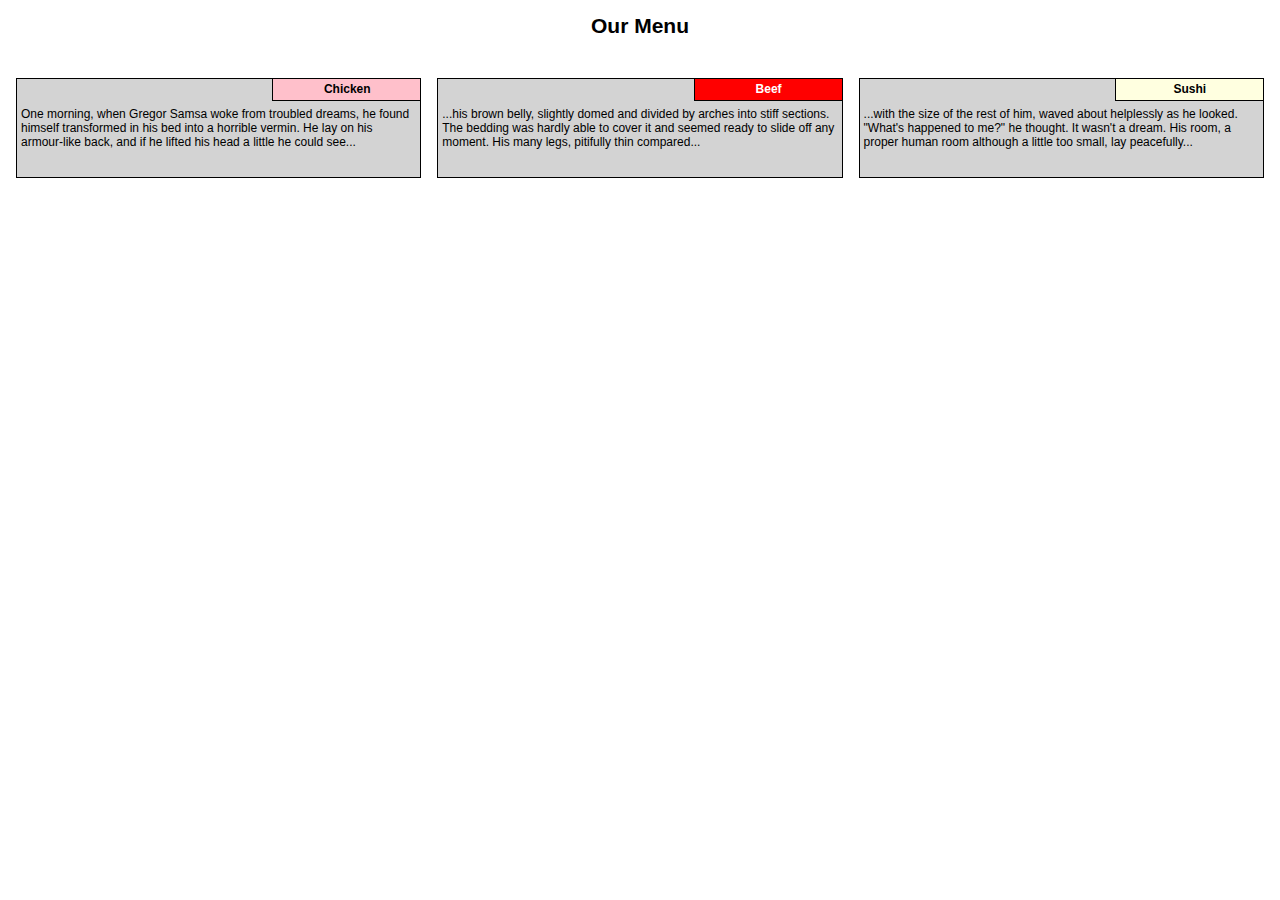
<file: mod2-solutions/index.html>
<!DOCTYPE html>
<html lang=EN>
<head>
	<meta charset="utf-8">
	<meta name="viewport" content="width=device-width, initial-scale=1">
	<title>Assignment Solution for Module 2</title>
	<link rel="stylesheet" href="css/mod2Solultion.css"> 
</head>
<body>
	<h1>Our Menu</h1>

	<div class="row">
		<div class="col-lg-4 col-md-6 col-sm-12">
		<div id="menu_item-1" class="menu_items">
			<div id="title-region-1" class="title-region"> <p>Chicken</p> </div>
			<div id="item-text-1" class="item-text"> <p>One morning, when Gregor Samsa woke from troubled dreams, he found himself transformed in his bed into a horrible vermin. He lay on his armour-like back, and if he lifted his head a little he could see...</p> </div>
		</div></div>

		<div class="col-lg-4 col-md-6 col-sm-12">
		<div id="menu_item-2" class="menu_items">
			<div id="title-region-2" class="title-region"> <p>Beef</p> </div>
			<div id="item-text-2" class="item-text"> <p>...his brown belly, slightly domed and divided by arches into stiff sections. The bedding was hardly able to cover it and seemed ready to slide off any moment. His many legs, pitifully thin compared...</p> </div>
		</div> </div>

		<div class="col-lg-4 col-md-12 col-sm-12">
		<div id="menu_item-3" class="menu_items">
			<div id="title-region-3" class="title-region"> <p>Sushi</p> </div>
			<div id="item-text-3" class="item-text"> <p>...with the size of the rest of him, waved about helplessly as he looked. "What's happened to me?" he thought. It wasn't a dream. His room, a proper human room although a little too small, lay peacefully...</p> </div>
		</div></div>

	</div>

</body>
</html>
</file>
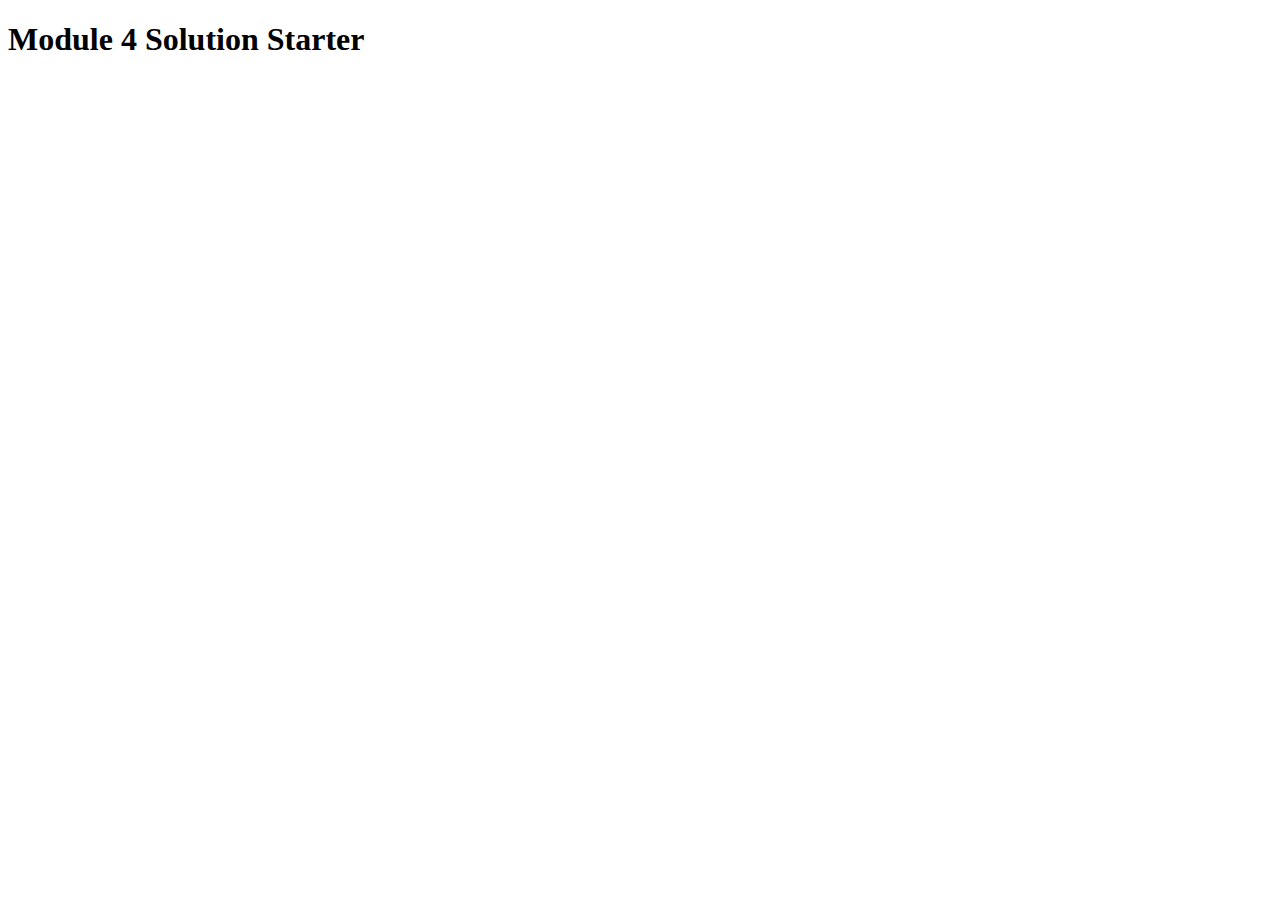
<file: mod4-solutions/easier/index.html>
<!DOCTYPE html>
<html>
<head>
  <meta charset="utf-8">
  <title>Module 4 Solution Starter</title>
  <script src="SpeakHello.js"></script>
  <script src="SpeakGoodBye.js"></script>
  <script src="script.js"></script>
</head>
<body>
  <h1>Module 4 Solution Starter</h1>
</body>
</html>
</file>
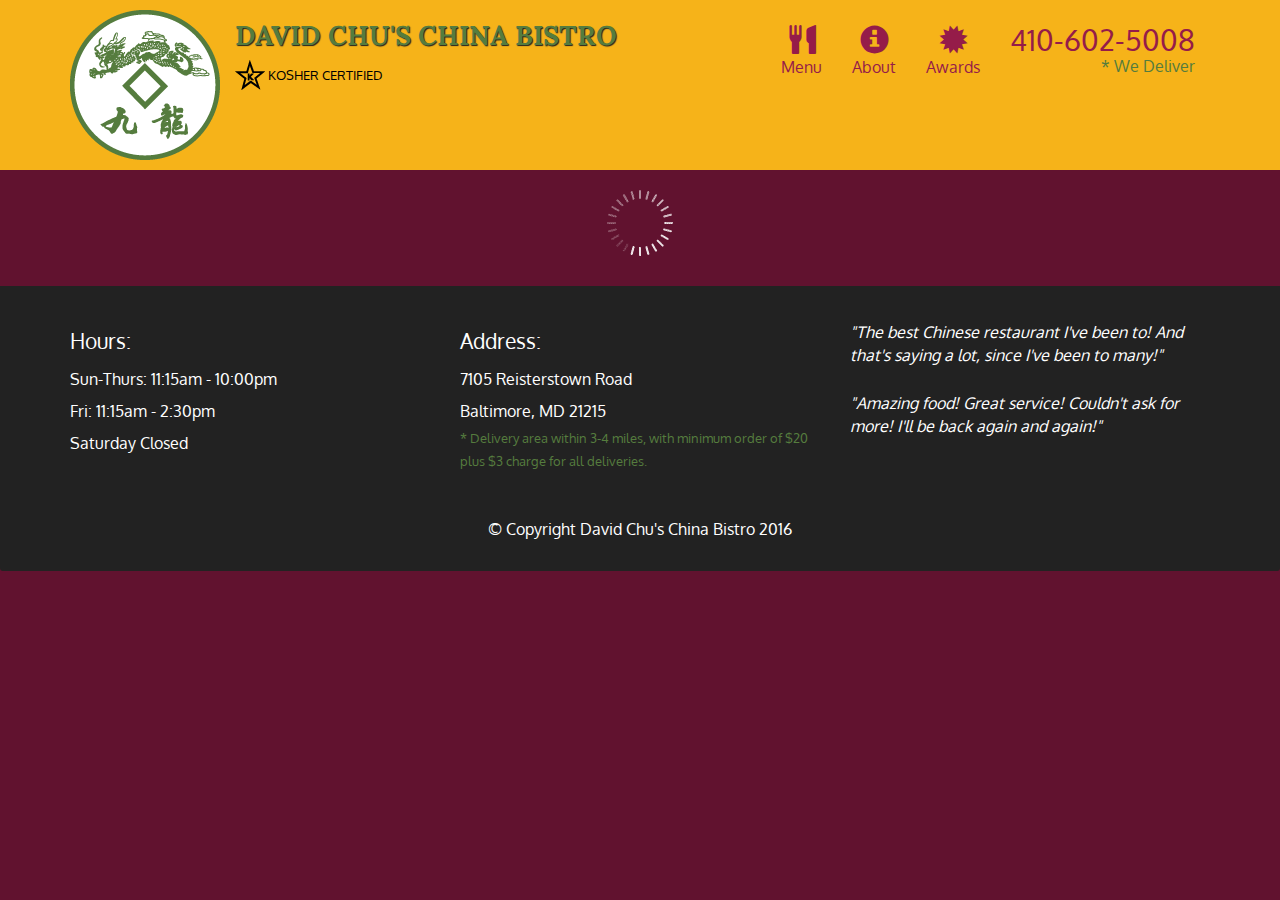
<file: mod5-solutions/assignment5-solution-starter/index.html>
<!doctype html>
<html lang="en">
  <head>
    <meta charset="utf-8">
    <meta http-equiv="X-UA-Compatible" content="IE=edge">
    <meta name="viewport" content="width=device-width, initial-scale=1">
    <title>David Chu's China Bistro Neill's Version</title>
    <link rel="stylesheet" href="css/bootstrap.min.css">
    <link rel="stylesheet" href="css/styles.css">
    <link href='https://fonts.googleapis.com/css?family=Oxygen:400,300,700' rel='stylesheet' type='text/css'>
    <link href='https://fonts.googleapis.com/css?family=Lora' rel='stylesheet' type='text/css'>
  </head>
<body>
  <header>
    <nav id="header-nav" class="navbar navbar-default">
      <div class="container">
        <div class="navbar-header">
          <a href="index.html" class="pull-left visible-md visible-lg">
            <div id="logo-img" alt="Logo image"></div>
          </a>

          <div class="navbar-brand">
            <a href="index.html"><h1>David Chu's China Bistro</h1></a>
            <p>
              <img src="images/star-k-logo.png" alt="Kosher certification">
              <span>Kosher Certified</span>
            </p>
          </div>

          <button id="navbarToggle" type="button" class="navbar-toggle collapsed" data-toggle="collapse" data-target="#collapsable-nav" aria-expanded="false">
            <span class="sr-only">Toggle navigation</span>
            <span class="icon-bar"></span>
            <span class="icon-bar"></span>
            <span class="icon-bar"></span>
          </button>
        </div>
        
        <div id="collapsable-nav" class="collapse navbar-collapse">
           <ul id="nav-list" class="nav navbar-nav navbar-right">
            <li id="navHomeButton" class="visible-xs active">
              <a href="index.html">
                <span class="glyphicon glyphicon-home"></span> Home</a>
            </li>
            <li id="navMenuButton">
              <a href="#" onclick="$dc.loadMenuCategories();">
                <span class="glyphicon glyphicon-cutlery"></span><br class="hidden-xs"> Menu</a>
            </li>
            <li>
              <a href="#">
                <span class="glyphicon glyphicon-info-sign"></span><br class="hidden-xs"> About</a>
            </li>
            <li>
              <a href="#">
                <span class="glyphicon glyphicon-certificate"></span><br class="hidden-xs"> Awards</a>
            </li>
            <li id="phone" class="hidden-xs">
              <a href="tel:410-602-5008">
                <span>410-602-5008</span></a><div>* We Deliver</div>
            </li>
          </ul><!-- #nav-list -->
        </div><!-- .collapse .navbar-collapse -->
      </div><!-- .container -->
    </nav><!-- #header-nav -->
  </header>

  <div id="call-btn" class="visible-xs">
    <a class="btn" href="tel:410-602-5008">
    <span class="glyphicon glyphicon-earphone"></span>
    410-602-5008
    </a>
  </div>
  <div id="xs-deliver" class="text-center visible-xs">* We Deliver</div>

  <div id="main-content" class="container"></div>

  <footer class="panel-footer">
    <div class="container">
      <div class="row">
        <section id="hours" class="col-sm-4">
          <span>Hours:</span><br>
          Sun-Thurs: 11:15am - 10:00pm<br>
          Fri: 11:15am - 2:30pm<br>
          Saturday Closed
          <hr class="visible-xs">
        </section>
        <section id="address" class="col-sm-4">
          <span>Address:</span><br>
          7105 Reisterstown Road<br>
          Baltimore, MD 21215
          <p>* Delivery area within 3-4 miles, with minimum order of $20 plus $3 charge for all deliveries.</p>
          <hr class="visible-xs">
        </section>
        <section id="testimonials" class="col-sm-4">
          <p>"The best Chinese restaurant I've been to! And that's saying a lot, since I've been to many!"</p>
          <p>"Amazing food! Great service! Couldn't ask for more! I'll be back again and again!"</p>
        </section>
      </div>
      <div class="text-center">&copy; Copyright David Chu's China Bistro 2016</div>
    </div>
  </footer>

  <!-- jQuery (Bootstrap JS plugins depend on it) -->
  <script src="js/jquery-2.1.4.min.js"></script>
  <script src="js/bootstrap.min.js"></script>
  <script src="js/ajax-utils.js"></script>
  <script src="js/script.js"></script>
</body>
</html>
</file>
<file: mod2-solutions/css/mod2Solultion.css>
/* Stylesheet for Mod2 Solution*/

/* base styles*/
* {
  box-sizing: border-box;
  font-family: Helvetica;
  font-size: 12px;
}

h1{
  text-align: center;
  margin-bottom: 40px;
  font-size: 175%;
}

.menu_items{
  border: solid black 1px;
  height: 100px;
  margin-left: 8px;
  margin-right: 8px;
  margin-bottom: 15px;
  background-color: lightgrey;
  overflow: hidden;
  position: relative;
}

.title-region{
  border: solid black 1px;
  float: right;
  height: 24px;
  width: 150px;
  position: relative;
  margin-bottom: 6px;
  margin-top: -2px;
  margin-right: -2px;
  text-align: center;
  font-weight: bold;
  font-size: 225%;
}

#title-region-1{
  background-color: pink;
}

#title-region-2{
  background-color: red;
  color: white;
}

#title-region-3{
  background-color: lightyellow;
}

p{
  margin-top: 4px;
}

.item-text{
  clear: right;
  padding-left: 4px;
  padding-right: 4px;
  padding-bottom: 4px;
}

/* Simple Responsive Framework. */
.row {
  width: 100%;
}
/*styles for large screens (desktops)*/
@media (min-width: 992px) {
  .col-lg-1, .col-lg-2, .col-lg-3, .col-lg-4, .col-lg-5, .col-lg-6, .col-lg-7, .col-lg-8, .col-lg-9, .col-lg-10, .col-lg-11, .col-lg-12 {
    float: left;
    
  }
  .col-lg-1 {
    width: 8.33%;
  }
  .col-lg-2 {
    width: 16.66%;
  }
  .col-lg-3 {
    width: 25%;
  }
  .col-lg-4 {
    width: 33.33%;
  }
  .col-lg-5 {
    width: 41.66%;
  }
  .col-lg-6 {
    width: 50%;
  }
  .col-lg-7 {
    width: 58.33%;
  }
  .col-lg-8 {
    width: 66.66%;
  }
  .col-lg-9 {
    width: 74.99%;
  }
  .col-lg-10 {
    width: 83.33%;
  }
  .col-lg-11 {
    width: 91.66%;
  }
  .col-lg-12 {
    width: 100%;
  }
}

/*styles for medium screens (tablets)*/
@media (min-width: 768px) and (max-width: 991px) {
  .col-md-1, .col-md-2, .col-md-3, .col-md-4, .col-md-5, .col-md-6, .col-md-7, .col-md-8, .col-md-9, .col-md-10, .col-md-11, .col-md-12 {
    float: left;

  }
  .col-md-1 {
    width: 8.33%;
  }
  .col-md-2 {
    width: 16.66%;
  }
  .col-md-3 {
    width: 25%;
  }
  .col-md-4 {
    width: 33.33%;
  }
  .col-md-5 {
    width: 41.66%;
  }
  .col-md-6 {
    width: 50%;
  }
  .col-md-7 {
    width: 58.33%;
  }
  .col-md-8 {
    width: 66.66%;
  }
  .col-md-9 {
    width: 74.99%;
  }
  .col-md-10 {
    width: 83.33%;
  }
  .col-md-11 {
    width: 91.66%;
  }
  .col-md-12 {
    width: 100%;
  }
}


/*styles for small screens (Mobiles)*/
@media (max-width: 767px) {
  .col-sm-1, .col-sm-2, .col-sm-3, .col-sm-4, .col-sm-5, .col-sm-6, .col-sm-7, .col-sm-8, .col-sm-9, .col-sm-10, .col-sm-11, .col-sm-12 {
    float: left;
    
  }
  .col-sm-1 {
    width: 8.33%;
  }
  .col-sm-2 {
    width: 16.66%;
  }
  .col-sm-3 {
    width: 25%;
  }
  .col-sm-4 {
    width: 33.33%;
  }
  .col-sm-5 {
    width: 41.66%;
  }
  .col-sm-6 {
    width: 50%;
  }
  .col-sm-7 {
    width: 58.33%;
  }
  .col-sm-8 {
    width: 66.66%;
  }
  .col-sm-9 {
    width: 74.99%;
  }
  .col-sm-10 {
    width: 83.33%;
  }
  .col-sm-11 {
    width: 91.66%;
  }
  .col-sm-12 {
    width: 100%; 
  }
}
</file>
<file: mod5-solutions/assignment5-solution-starter/css/styles.css>
body {
  font-size: 16px;
  color: #fff;
  background-color: #61122f;
  font-family: 'Oxygen', sans-serif;
}

/** HEADER **/
#header-nav {
  background-color: #f6b319;
  border-radius: 0;
  border: 0;
}

#logo-img {
  background: url('../images/restaurant-logo_large.png') no-repeat;
  width: 150px;
  height: 150px;
  margin: 10px 15px 10px 0;
}

.navbar-brand {
  padding-top: 25px;
}
.navbar-brand h1 { /* Restaurant name */
  font-family: 'Lora', serif;
  color: #557c3e;
  font-size: 1.5em;
  text-transform: uppercase;
  font-weight: bold;
  text-shadow: 1px 1px 1px #222;
  margin-top: 0;
  margin-bottom: 0;
  line-height: .75;
}
.navbar-brand a:hover, .navbar-brand a:focus {
  text-decoration: none;
}
.navbar-brand p { /* Kosher cert */
  color: #000;
  text-transform: uppercase;
  font-size: .7em;
  margin-top: 15px;
}
.navbar-brand p span { /* Star-K */
  vertical-align: middle;
}

#nav-list {
  margin-top: 10px;
}
#nav-list a {
  color: #951C49;
  text-align: center;
}
#nav-list a:hover {
  background: #E7E7E7;
}
#nav-list a span {
  font-size: 1.8em;
}

#phone {
  margin-top: 5px;
}
#phone a { /* Phone number */
  text-align: right;
  padding-bottom: 0;
}
#phone div { /* We Deliver */
  color: #557c3e;
  text-align: right;
  padding-right: 15px;
}

.navbar-header button.navbar-toggle, .navbar-header .icon-bar {
  border: 1px solid #61122f;
}
.navbar-header button.navbar-toggle {
  clear: both;
  margin-top: -30px;
}
/* END HEADER */

/* FOOTER */
.panel-footer {
  margin-top: 30px;
  padding-top: 35px;
  padding-bottom: 30px;
  background-color: #222;
  border-top: 0;
}
.panel-footer div.row {
  margin-bottom: 35px;
}
#hours, #address {
  line-height: 2;
}
#hours > span, #address > span {
  font-size: 1.3em;
}
#address p {
  color: #557c3e;
  font-size: .8em;
  line-height: 1.8;
}
#testimonials {
  font-style: italic;
}
#testimonials p:nth-child(2) {
  margin-top: 25px;
}
/* END FOOTER */



/* HOME PAGE */
.container .jumbotron {
  box-shadow: 0 0 50px #3F0C1F;
  border: 2px solid #3F0C1F;
}

#menu-tile, #specials-tile, #map-tile {
  height: 250px;
  width: 100%;
  margin-bottom: 15px;
  position: relative;
  border: 2px solid #3F0C1F;
  overflow: hidden;
}
#menu-tile:hover, #specials-tile:hover, #map-tile:hover {
  box-shadow: 0 1px 5px 1px #cccccc;
}
#menu-tile {
  background: url('../images/menu-tile.jpg') no-repeat;
  background-position: center;
}
#specials-tile {
  background: url('../images/specials-tile.jpg') no-repeat;
  background-position: center;
}
#menu-tile span, #specials-tile span, #map-tile span {
  position: absolute;
  bottom: 0;
  right: 0;
  width: 100%;
  text-align: center;
  font-size: 1.6em;
  text-transform: uppercase;
  background-color: #000;
  color: #fff;
  opacity: .8;
}
/* END HOME PAGE */

/* MENU CATEGORIES PAGE */
.category-tile { 
  position: relative;
  border: 2px solid #3F0C1F;
  overflow: hidden;
  width: 200px;
  height: 200px;
  margin: 0 auto 15px;
}
.category-tile span {
  position: absolute;
  bottom: 0;
  right: 0;
  width: 100%;
  text-align: center;
  font-size: 1.2em;
  text-transform: uppercase;
  background-color: #000;
  color: #fff;
  opacity: .8;
}
.category-tile:hover {
  box-shadow: 0 1px 5px 1px #cccccc;
}

#menu-categories-title + div {
  margin-bottom: 50px;
}
/* END MENU CATEGORIES PAGE */

/* SINGLE CATEGORY PAGE */
.menu-item-tile {
  margin-bottom: 25px;
}
.menu-item-tile hr {
  width: 80%;
}
.menu-item-tile .menu-item-price {
  font-size: 1.1em;
  text-align: right;
  margin-top: -15px;
  margin-right: -15px;
}
.menu-item-tile .menu-item-price span {
  font-size: .6em;
}
.menu-item-photo {
  position: relative;
  border: 2px solid #3F0C1F; 
  overflow: hidden;
  padding: 0;
  margin-right: -15px;
  margin-left: auto;
  margin-bottom: 20px;
  max-width: 250px;
}
.menu-item-photo div {
  position: absolute;
  bottom: 0;
  right: 0;
  width: 80px;
  background-color: #557c3e;
  text-align: center;
}
.menu-item-description {
  padding-right: 30px;
}
h3.menu-item-title {
  margin: 0 0 10px;
}
.menu-item-details {
  font-size: .9em;
  font-style: italic;
}
/* END SINGLE CATEGORY PAGE */


/********** Large devices only **********/
@media (min-width: 1200px) {
  .container .jumbotron {
    background: url('../images/jumbotron_1200.jpg') no-repeat;
    height: 675px;
  }
}

/********** Medium devices only **********/
@media (min-width: 992px) and (max-width: 1199px) {
  /* Header */
  #logo-img {
    background: url('../images/restaurant-logo_medium.png') no-repeat;
    width: 100px;
    height: 100px;
    margin: 5px 5px 5px 0;
  }
  /* End Header */

  /* Home Page */
  .container .jumbotron {
    background: url('../images/jumbotron_992.jpg') no-repeat;
    height: 558px;
  }
  /* End Home Page */
}

/********** Small devices only **********/
@media (min-width: 768px) and (max-width: 991px) {
  /* Home Page */
  .container .jumbotron {
    background: url('../images/jumbotron_768.jpg') no-repeat;
    height: 432px;
  }
  /* End Home Page */
}

/********** Extra small devices only **********/
@media (max-width: 767px) {
  /* Header */
  .navbar-brand {
    padding-top: 10px;
    height: 80px;
  }
  .navbar-brand h1 { /* Restaurant name */
    padding-top: 10px;
    font-size: 5vw; /* 1vw = 1% of viewport width */
  }
  .navbar-brand p { /* Kosher cert */
    font-size: .6em;
    margin-top: 12px;
  }
  .navbar-brand p img { /* Star-K */
    height: 20px;
  }

  #collapsable-nav a { /* Collapsed nav menu text */
    font-size: 1.2em;
  }
  #collapsable-nav a span { /* Collapsed nav menu glyph */
    font-size: 1em;
    margin-right: 5px;
  }

  #call-btn > a {
    font-size: 1.5em;
    display: block;
    margin: 0 20px;
    padding: 10px;
    border: 2px solid #fff;
    background-color: #f6b319;
    color: #951c49;
  }
  #xs-deliver {
    margin-top: 5px;
    font-size: .7em;
    letter-spacing: .1em;
    text-transform: uppercase;
  }
  /* End Header */

  /* Footer */
  .panel-footer section {
    margin-bottom: 30px;
    text-align: center;
  }
  .panel-footer section:nth-child(3) {
    margin-bottom: 0; /* margin already exists on the whole row */
  }
  .panel-footer section hr {
    width: 50%;
  }
  /* End Footer */

  /* Home Page */
  .container .jumbotron {
    margin-top: 30px;
    padding: 0;
  }
  #menu-tile, #specials-tile {
    width: 360px;
    margin: 0 auto 15px;
  }

  .menu-item-photo {
    margin-right: auto;
  }
  .menu-item-tile .menu-item-price {
    text-align: center;
  }
  .menu-item-description {
    text-align: center;;
  }
}


/********** Super extra small devices Only :-) (e.g., iPhone 4) **********/
@media (max-width: 479px) {
  /* Header */
  .navbar-brand h1 { /* Restaurant name */
    padding-top: 5px;
    font-size: 6vw;
  }
  /* End Header */
  
  /* Home page */
  #menu-tile, #specials-tile {
    width: 280px;
    margin: 0 auto 15px;
  }

  .col-xxs-12 {
    position: relative;
    min-height: 1px;
    padding-right: 15px;
    padding-left: 15px;
    float: left;
    width: 100%;
  }
}
</file>
